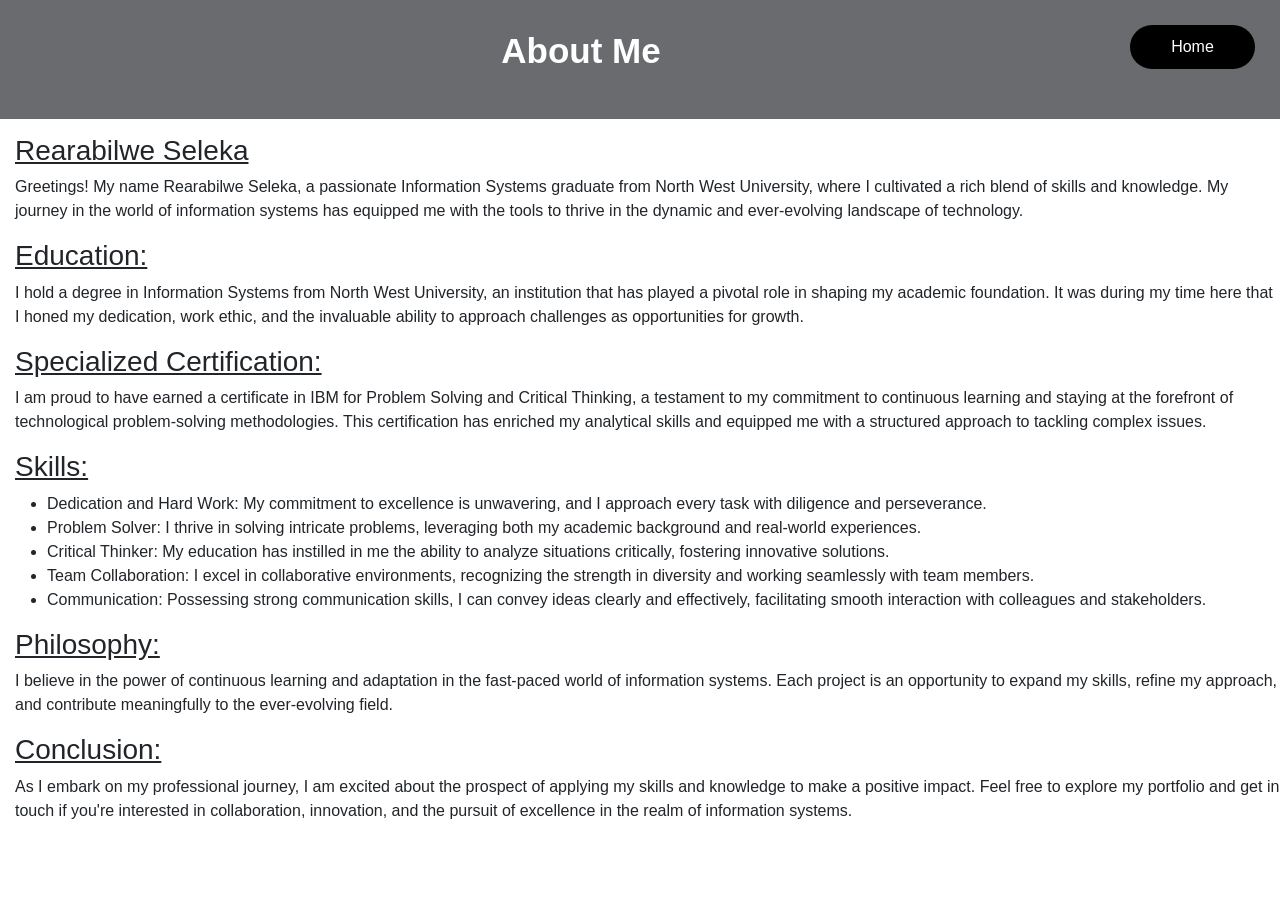
<file: About_Me/index.html>
<!DOCTYPE html>
<html>
<head>
	<title>About Me</title>
	<meta name="viewport" content="width=device-width, initial-scale=1">
	<link rel="stylesheet" href="https://cdnjs.cloudflare.com/ajax/libs/font-awesome/4.7.0/css/font-awesome.min.css">
	<link href="https://cdn.jsdelivr.net/npm/bootstrap@5.3.3/dist/css/bootstrap.min.css" rel="stylesheet">
  	<script src="https://cdn.jsdelivr.net/npm/bootstrap@5.3.3/dist/js/bootstrap.bundle.min.js"></script>
	<link rel="stylesheet" type="text/css" href="stylesheet.css">

</head>
<body>
	<header class="top-menu">
		<ul>
			<li id="heading">About Me</li>
			<li><button id="homeBtn" class="btn-home-top">Home</button></li>
		</ul>
	</header>
	<div class="content">
		<h3 class="my-name">Rearabilwe Seleka</h3>
		<p>Greetings! My name Rearabilwe Seleka, a passionate Information Systems graduate from North West University, where I cultivated a rich blend of skills and knowledge. My journey in the world of information systems has equipped me with the tools to thrive in the dynamic and ever-evolving landscape of technology.</p>

		<h3>Education:</h3>
		<p>I hold a degree in Information Systems from North West University, an institution that has played a pivotal role in shaping my academic foundation. It was during my time here that I honed my dedication, work ethic, and the invaluable ability to approach challenges as opportunities for growth.</p>

		<h3>Specialized Certification:</h3>
		<p>I am proud to have earned a certificate in IBM for Problem Solving and Critical Thinking, a testament to my commitment to continuous learning and staying at the forefront of technological problem-solving methodologies. This certification has enriched my analytical skills and equipped me with a structured approach to tackling complex issues.</p>

		<h3>Skills:</h3>
		<ul>
			<li>Dedication and Hard Work: My commitment to excellence is unwavering, and I approach every task with diligence and perseverance.</li>
			<li>Problem Solver: I thrive in solving intricate problems, leveraging both my academic background and real-world experiences.</li>
			<li>Critical Thinker: My education has instilled in me the ability to analyze situations critically, fostering innovative solutions.</li>
			<li>Team Collaboration: I excel in collaborative environments, recognizing the strength in diversity and working seamlessly with team members.</li>
			<li>Communication: Possessing strong communication skills, I can convey ideas clearly and effectively, facilitating smooth interaction with colleagues and stakeholders.</li>
		</ul>

		<h3>Philosophy:</h3>
		<p>I believe in the power of continuous learning and adaptation in the fast-paced world of information systems. Each project is an opportunity to expand my skills, refine my approach, and contribute meaningfully to the ever-evolving field.</p>

		<h3>Conclusion:</h3>
		<p>As I embark on my professional journey, I am excited about the prospect of applying my skills and knowledge to make a positive impact. Feel free to explore my portfolio and get in touch if you're interested in collaboration, innovation, and the pursuit of excellence in the realm of information systems.</p>

	</div>

	<script>
		document.addEventListener("DOMContentLoaded", function () {
		const homeBtn = document.getElementById("homeBtn");

		homeBtn.addEventListener("click", function () {
		console.log("Home button clicked! Redirecting to home page...");

		// Optional: change the button text briefly to show something's happening
		homeBtn.textContent = "Going Home...";

		// Delay the redirect a little for effect (e.g., 300ms)
		setTimeout(function () {
      window.location.href = "../index.html";
    }, 300);
  });
});

	</script>




</body>
</html>
</file>
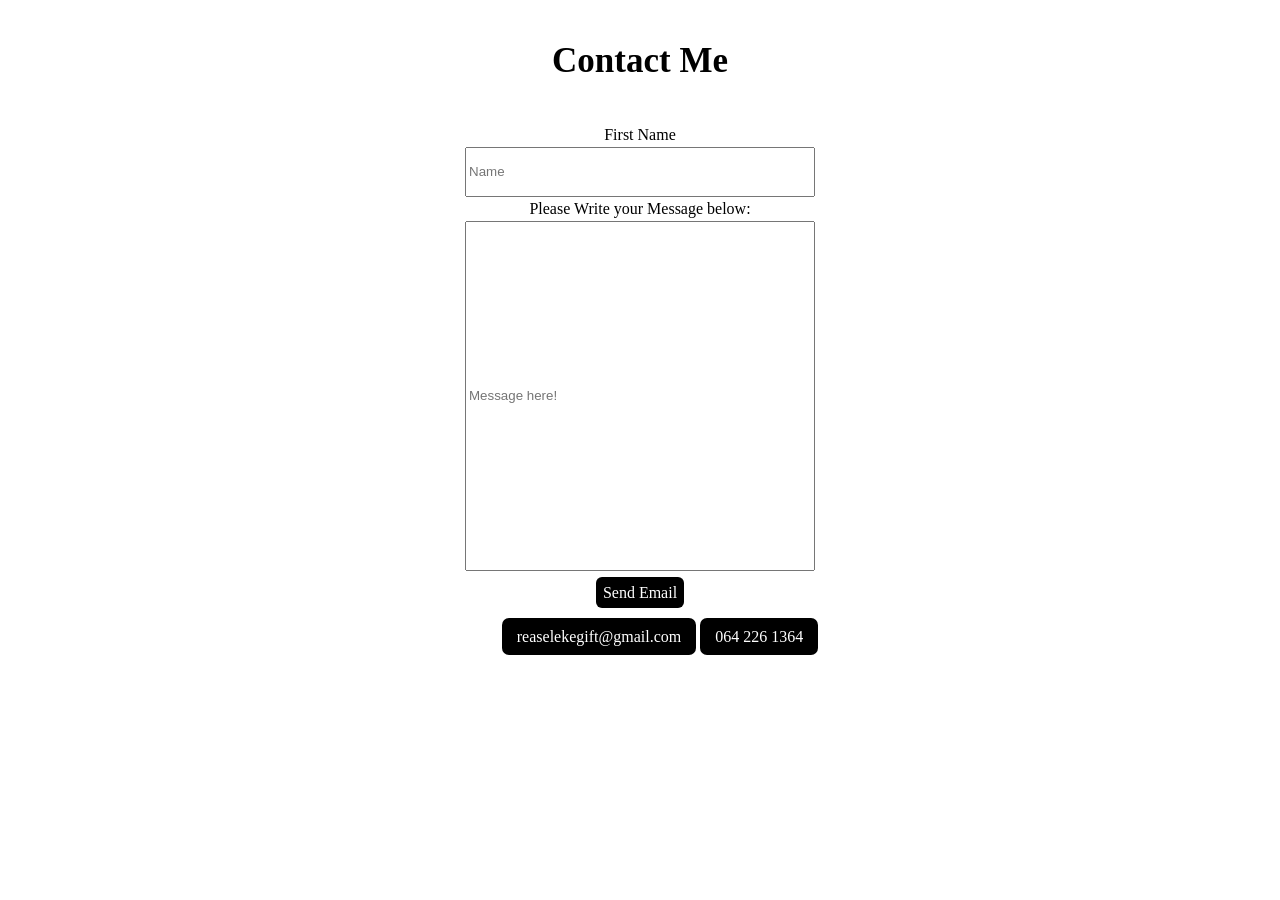
<file: Contact/contact.html>
<!DOCTYPE html>
<html>
<head>
	<title>Contact Me</title>
	<meta charset="utf-8">
	<link rel="stylesheet" type="text/css" href="stylesheet3.css">
	<meta name="viewport" content="width=device-width, initial-scale=1">
</head>
<body>

	<div class="contact">
		<h3 id="title">Contact Me</h3>
		<form>
			<label for="fname">First Name</label><br>
			<input type="text" id="fname" name="fname" placeholder="Name"><br>
			
			<label for="msg">Please Write your Message below:</label><br>
			<input type="text" name="msg"  href="mailto:reaselekegift@gmail.com" class="message-box" placeholder="Message here!"><br>
			  <a class="submit-btn"  href="mailto:reaselekegift@gmail.com" class="email-button">Send Email</a>

		</form>
	</div>

	<div class="contact-links">
		<ul>
			<li>reaselekegift@gmail.com</li>
			<li>064 226 1364</li>
		</ul>
	</div>

</body>
</html>
</file>
<file: About_Me/stylesheet.css>
*{
	font-family: arial, helvetica, sans-serif;
	box-sizing: border-box;
	margin: 0;
	padding: 0;
	line-height: 1.5;
}
h1, h3{
	font-weight: 500;
	text-decoration: underline;
}
/* .main-header{
	padding-left: 0;
	font-size: 26px;
	text-align: center;
	color: #fff;
	background-color: #696b6e;
	height: 47px;
	padding-top: 25px;
	padding-bottom: 50px;
	font-weight: bold;
	font-size: 35px;
	position: relative;
} */
.content{
	Margin-left: 15px;
	margin-top: 15px;
}
.btn-home{
	Margin-left:15px;
	width: 125px;
	height: auto;
	color: #fff;
	background-color: black;
	border-style: none;
	padding: 10px 0;
	border-radius: 25px;
	margin-bottom: 25px;
	text-align: center;
}
.btn-home:hover{
	background-color: #696b6e;
}

header ul li{
	display: inline;
	list-style: none;
}
.top-menu{
	background-color: #696b6e;
	padding-top:25px;
	padding-bottom:25px;
	text-align: center;
	
}
.top-menu ul li .btn-home-top{
	width: 125px;
	height: auto;
	color: #fff;
	background-color: black;
	border-style: none;
	border-radius: 25px;
	padding: 10px 0;
	float: right;
	margin-right: 25px;
}

.top-menu ul #heading{
	font-size: 35px;
	font-weight: bold;
	color: #fff;
}

@media screen and (max-width: 996px) {
	.top-menu ul #heading{
		font-size: 25px;
		font-weight: bold;
		color: #fff;
	}

	.top-menu ul li .btn-home-top{
		width: 100px;
		height: auto;
		color: #fff;
		background-color: black;
		border-style: none;
		border-radius: 25px;
		padding: 10px 0;
		float: right;
		margin-right: 15px;
	}

	h1, h3{
		text-align: center;
	}

	.btn-home{
		text-align: center;
	}
}
</file>
<file: Contact/stylesheet3.css>
*{
	box-sizing: border-box;
	line-height: 1.5;
}

.contact{
	text-align: center;
}

input{
	width: 350px;
	height: 50px;
}

.submit-btn{
	margin-top: 13px;
	background-color: #000;
	color: #fff;
	padding: 7px;
	text-decoration: none;
	border-radius: 6px;

}

.message-box{
	margin-bottom: 10px;
	height: 350px;
}

#title{
	font-weight: bold;
	font-size: 35px;
}

.contact-links{
	margin-top: 20px;
}

.contact-links ul{
	text-align: center;
}

.contact-links ul li{
	display: inline;
	color: #fff;
	background-color: #000;
	padding: 10px 15px;
	border-radius: 7px;
}
</file>
